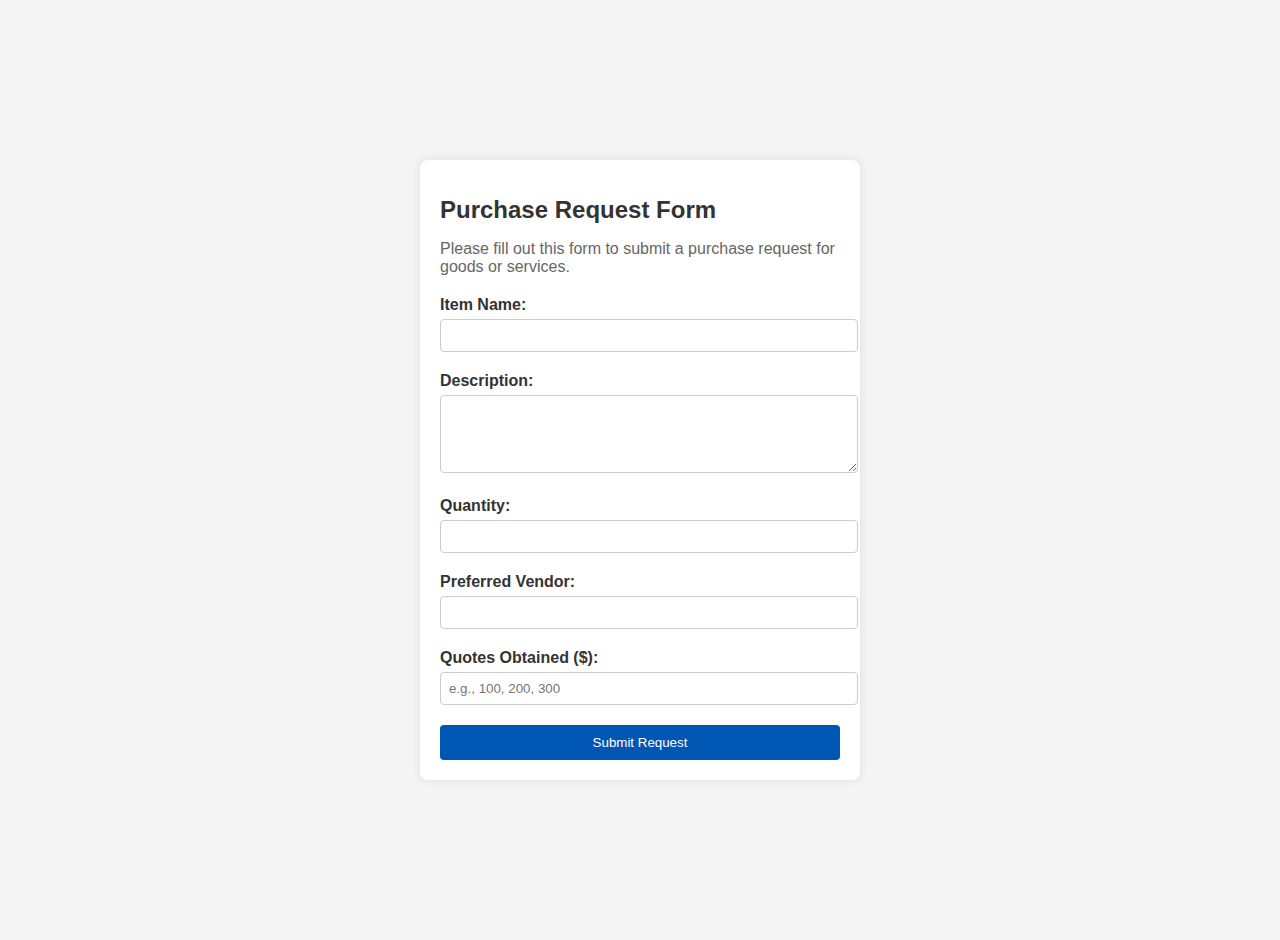
<file: index.html>
<!DOCTYPE html>
<html lang="en">

<head>
    <meta charset="UTF-8">
    <meta name="viewport" content="width=device-width, initial-scale=1.0">
    <title>Purchase Request Form</title>
    <link rel="stylesheet" href="style.css">
</head>

<body>
    <div class="form-container">
        <h1>Purchase Request Form</h1>
        <p>Please fill out this form to submit a purchase request for goods or services.</p>

        <form action="https://formspree.io/f/mnqegwkd" method="POST" enctype="multipart/form-data">
            <label for="itemName">Item Name:</label>
            <input type="text" id="itemName" name="itemName" required>

            <label for="description">Description:</label>
            <textarea id="description" name="description" rows="4" required></textarea>

            <label for="quantity">Quantity:</label>
            <input type="number" id="quantity" name="quantity" required>

            <label for="preferredVendor">Preferred Vendor:</label>
            <input type="text" id="preferredVendor" name="preferredVendor">

            <label for="quotes">Quotes Obtained ($):</label>
            <input type="text" id="quotes" name="quotes" pattern="^[0-9]+(,[0-9]+)*$" placeholder="e.g., 100, 200, 300" required>

            <button type="submit">Submit Request</button>
        </form>
    </div>
</body>

</html>
</file>
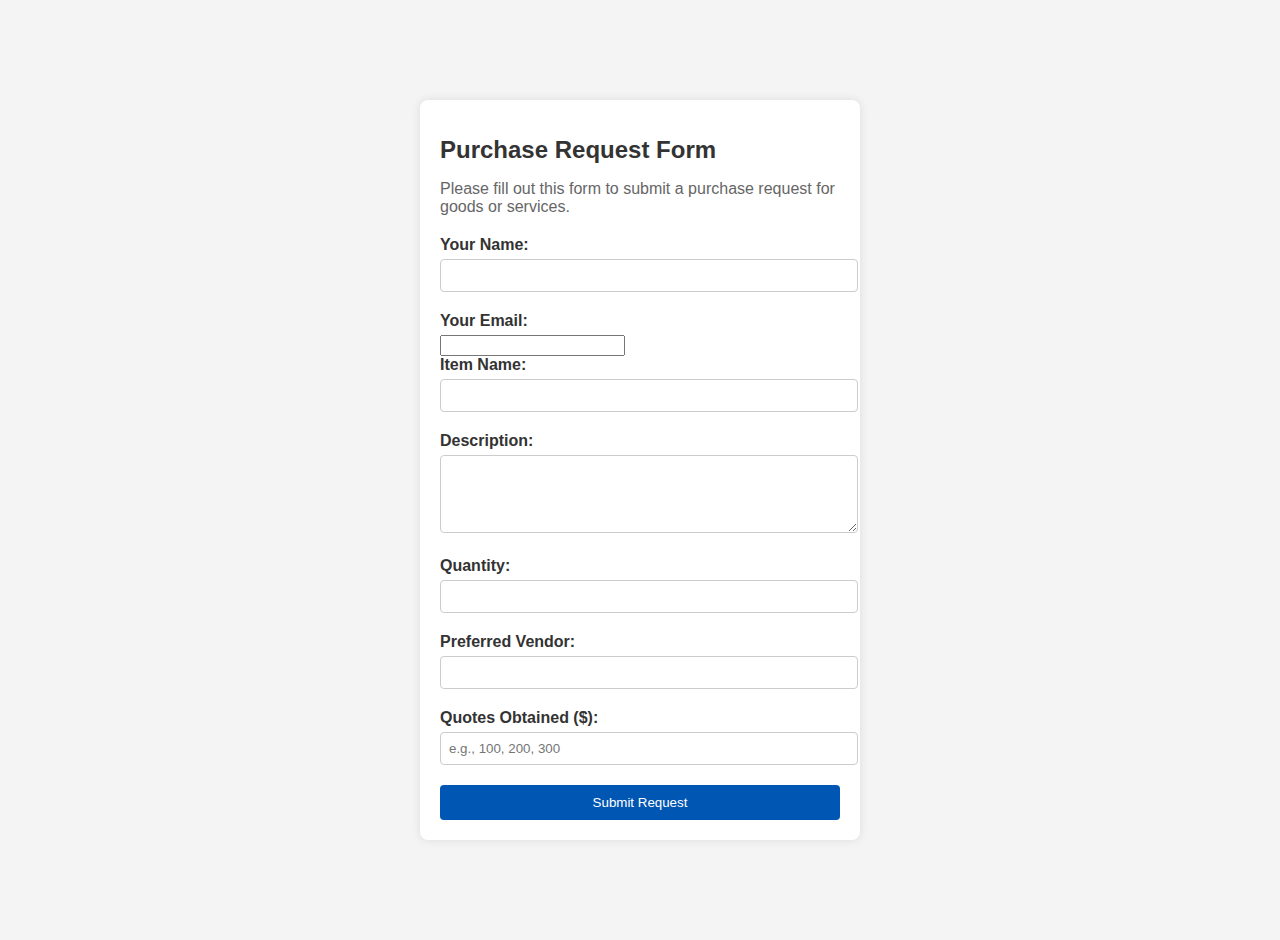
<file: updated-index.html>
<!DOCTYPE html>
<html lang="en">

<head>
    <meta charset="UTF-8">
    <meta name="viewport" content="width=device-width, initial-scale=1.0">
    <title>Purchase Request Form</title>
    <link rel="stylesheet" href="style.css">
</head>

<body>
    <div class="form-container">
        <h1>Purchase Request Form</h1>
        <p>Please fill out this form to submit a purchase request for goods or services.</p>

        <form action="https://formspree.io/f/mnqegwkd" method="POST" enctype="multipart/form-data">
            <!-- New fields for completer's name and email -->
            <label for="completerName">Your Name:</label>
            <input type="text" id="completerName" name="completerName" required>

            <label for="completerEmail">Your Email:</label>
            <input type="email" id="completerEmail" name="completerEmail" required>
            
            <label for="itemName">Item Name:</label>
            <input type="text" id="itemName" name="itemName" required>

            <label for="description">Description:</label>
            <textarea id="description" name="description" rows="4" required></textarea>

            <label for="quantity">Quantity:</label>
            <input type="number" id="quantity" name="quantity" required>

            <label for="preferredVendor">Preferred Vendor:</label>
            <input type="text" id="preferredVendor" name="preferredVendor">

            <label for="quotes">Quotes Obtained ($):</label>
            <input type="text" id="quotes" name="quotes" pattern="^[0-9]+(,[0-9]+)*$" placeholder="e.g., 100, 200, 300" required>

            <button type="submit">Submit Request</button>
        </form>
    </div>
</body>

</html>
</file>
<file: style.css>
body {
    font-family: Arial, sans-serif;
    background-color: #f4f4f4;
    margin: 0;
    padding: 20px;
    display: flex;
    justify-content: center;
    align-items: center;
    height: 100vh;
}

.form-container {
    background: white;
    padding: 20px;
    border-radius: 8px;
    box-shadow: 0 0 10px rgba(0, 0, 0, 0.1);
    max-width: 400px;
    width: 100%;
}

h1 {
    color: #333;
    font-size: 24px;
}

p {
    font-size: 16px;
    color: #666;
}

form {
    margin-top: 20px;
}

label {
    display: block;
    margin-bottom: 5px;
    font-weight: bold;
    color: #333;
}

input[type="text"],
input[type="number"],
textarea {
    width: 100%;
    padding: 8px;
    margin-bottom: 20px;
    border-radius: 4px;
    border: 1px solid #ccc;
}

textarea {
    resize: vertical;
}

button[type="submit"] {
    background-color: #0056b3;
    color: white;
    padding: 10px 15px;
    border: none;
    border-radius: 4px;
    cursor: pointer;
    width: 100%;
}

button[type="submit"]:hover {
    background-color: #004494;
}
</file>
